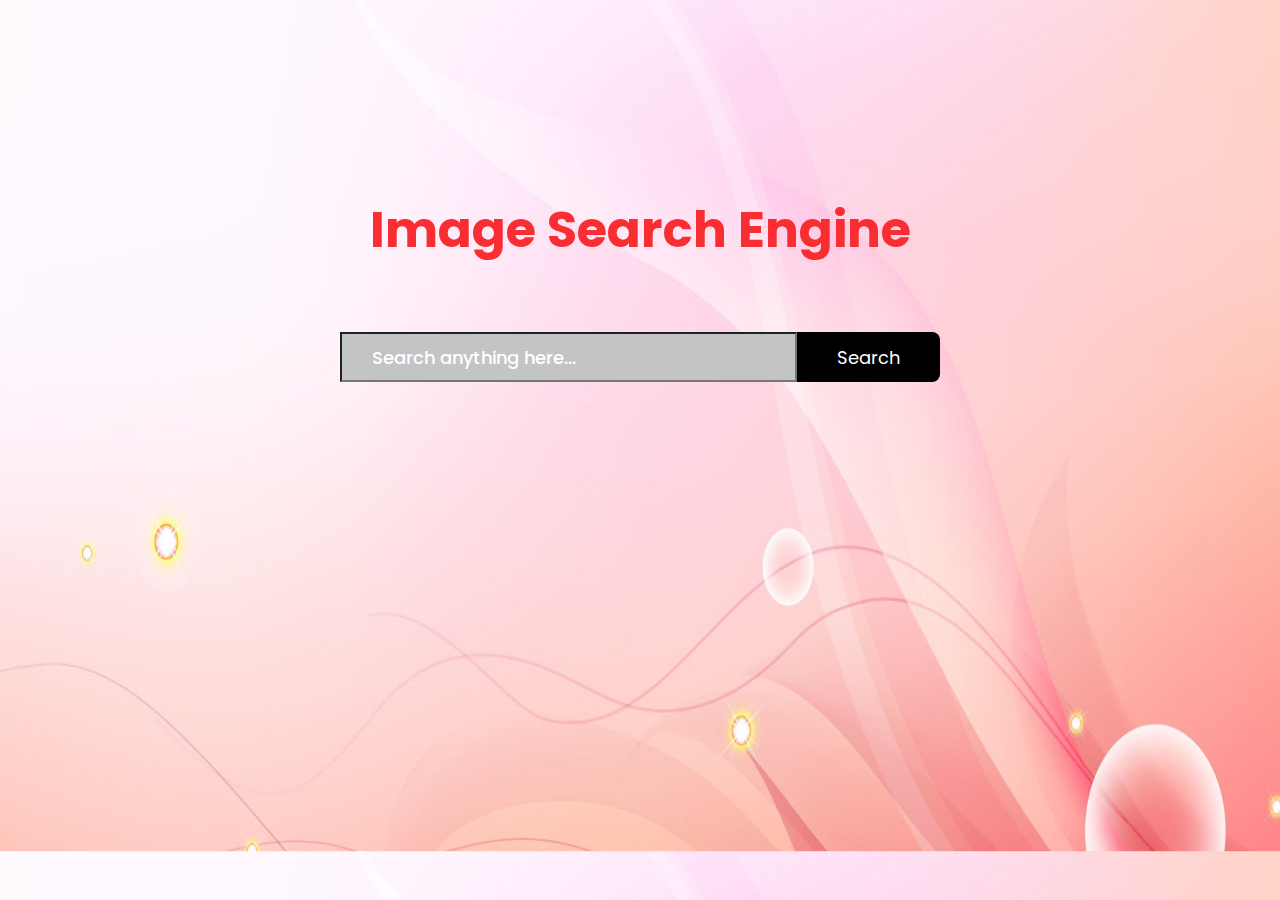
<file: Task 2/index.html>
<!DOCTYPE html>
<html lang="en">
<head>
    <meta charset="UTF-8">
    <meta name="viewport" content="width=device-width, initial-scale=1.0">
    <link rel="stylesheet" href="style.css">
    <title>Image searching Engine</title>
</head>
<body>
    
    <h1>Image Search Engine</h1>
    <form id="search-form">
        <input type="text" id="search-box" placeholder="Search anything here..." autocomplete="off" >
        <button>Search</button>
    </form>
    <div id="search-result"></div>
    <button id="show-more-btn">Show more</button>
<script src="script.js"></script>
</body>
</html>
</file>
<file: Task 2/style.css>
@import url('https://fonts.googleapis.com/css2?family=Poppins:wght@300;400;500;600;700&display=swap');
*{
    margin: 0;
    padding: 0;
    font-family: 'Poppins', sans-serif;
    box-sizing: border-box;
}
body{
    color: #f92e32;
    background-image: url(bg7.jpg) ;
    background-size: 100% 160%;
}
h1{
    text-align: center;
    /* margin: 100px auto 50px; */
    margin-top: 15%;
    font-weight:  700;
    font-size: 50px ;
}
form{
    width: 90%;
    max-width: 600px;
    margin: auto;
    height: 50px;
    margin-top: 5%;
    background:rgb(195, 196, 198);
    display: flex;
    align-items: center;
    border-radius: 8px;
}
form input{
    flex: 1;
    height: 100%;
    border: 20;
    outline: 0;
    background: transparent;
    color: black;
    font-size: 18px;
    padding: 0 30px;
}

form button{
    padding: 0 40px;
    height: 100%;
    background: black;
    color: #fff;
    font-size: 18px;
    border: 0;
    outline: 0;
    border-top-right-radius: 8px;
    border-bottom-right-radius: 8px;
    cursor: pointer;
}
::placeholder{
    color: #fff;
    font-size: 18px;
    font-weight: 500;
}
#show-more-btn{
    background: rgb(14, 13, 13);
    color: #fff;
    border: 0;
    outline: 0;
    padding: 10px 20px;
    border-radius: 4px;
    margin: 10px auto 100px;
    cursor: pointer;
    display: none;
}
#show-more-btn:hover{
    background: black;
    color: #fff;
    font-weight: 500;
    border: 0;
    outline: 0;
    padding: 10px 20px;
    border-radius: 4px;
    margin: 10px auto 100px;
    cursor: pointer;
    display: none;
    transform:scale(1.2);
}

#search-result{
    width: 80%;
    margin: 100px auto 50px;
    display: grid;
    grid-template-columns: 1fr 1fr 1fr;
    grid-gap: 40px;

}
#search-result img{
    width: 100%;
    height: 230px;
    object-fit: cover;
    border-radius: 5px;
}

#search-result img:hover{
    /* width: 100%;
    height: 230px;
    object-fit: cover;
    border-radius: 5px; */
    box-shadow: 10px 10px 10px grey;
    
}
</file>
